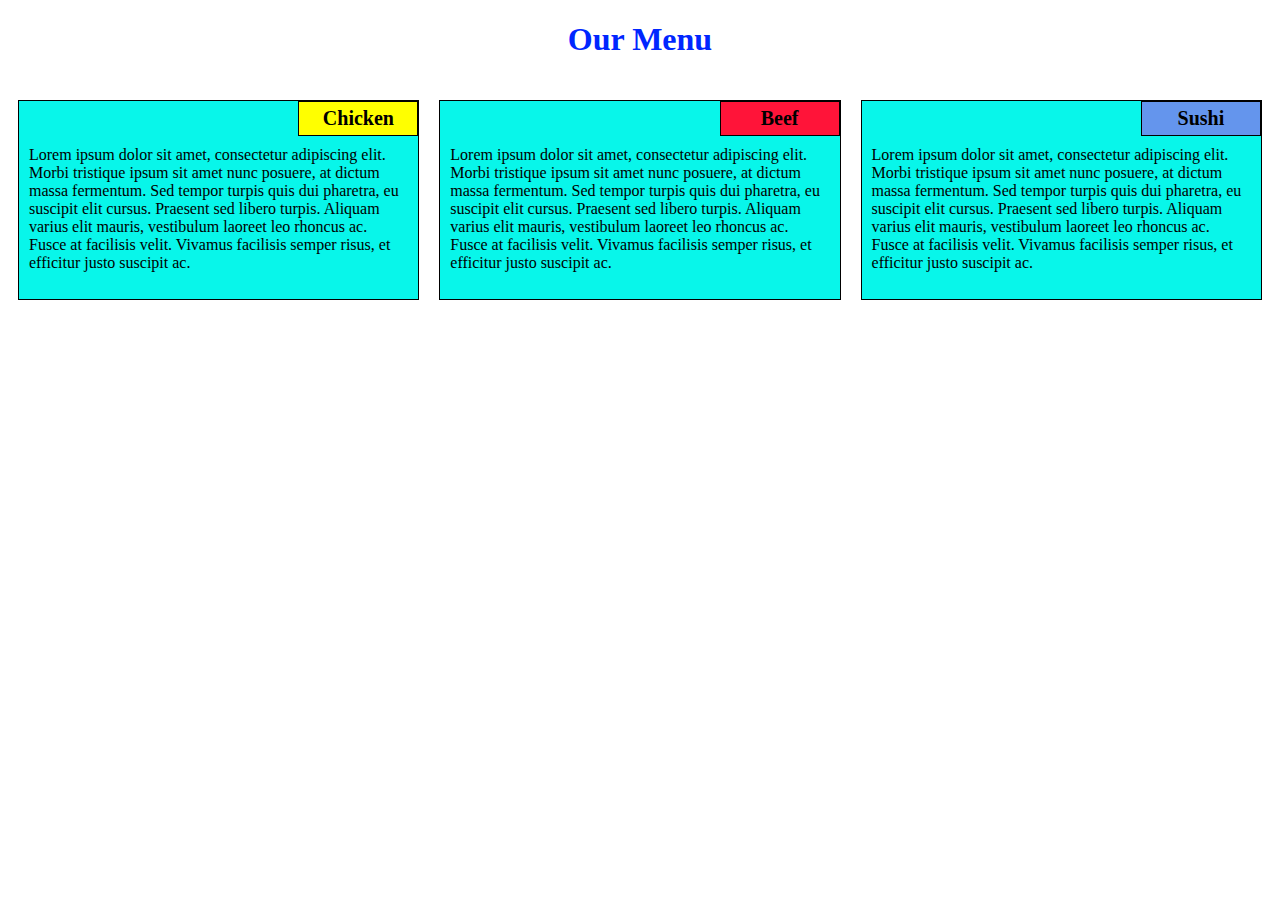
<file: index.html>
<!DOCTYPE html>
<html>
<head>
	<meta charset="utf-8">

	<meta name="viewport" content="width=device-width, initial-scale=1">

	<link rel="stylesheet" type="text/css" href="css/styles.css">
	
	<title>Module 2 Solution</title>
</head>
<body>
	<h1>Our Menu</h1>
	<div class="row">
	<div class="container col-lg-4 col-md-6 col-sm-12">
		<section>
		<div id="chicken">
			Chicken
		</div>
		<p>
			Lorem ipsum dolor sit amet, consectetur adipiscing elit. Morbi tristique ipsum sit amet nunc posuere, at dictum massa fermentum. Sed tempor turpis quis dui pharetra, eu suscipit elit cursus. Praesent sed libero turpis. Aliquam varius elit mauris, vestibulum laoreet leo rhoncus ac. Fusce at facilisis velit. Vivamus facilisis semper risus, et efficitur justo suscipit ac. 
		</p>
		</section>
	</div>
	<div class="container col-lg-4 col-md-6 col-sm-12">
		<section>
		<div id="beef">
			Beef
		</div>
		<p>
			Lorem ipsum dolor sit amet, consectetur adipiscing elit. Morbi tristique ipsum sit amet nunc posuere, at dictum massa fermentum. Sed tempor turpis quis dui pharetra, eu suscipit elit cursus. Praesent sed libero turpis. Aliquam varius elit mauris, vestibulum laoreet leo rhoncus ac. Fusce at facilisis velit. Vivamus facilisis semper risus, et efficitur justo suscipit ac. 
		</p>
		</section>
	</div>
	<div class="container col-lg-4 col-md-12 col-sm-12">
		<section>
		<div id="sushi">
			Sushi
		</div>
		<p>
			Lorem ipsum dolor sit amet, consectetur adipiscing elit. Morbi tristique ipsum sit amet nunc posuere, at dictum massa fermentum. Sed tempor turpis quis dui pharetra, eu suscipit elit cursus. Praesent sed libero turpis. Aliquam varius elit mauris, vestibulum laoreet leo rhoncus ac. Fusce at facilisis velit. Vivamus facilisis semper risus, et efficitur justo suscipit ac. 
		</p>
		</section>
	</div>
	</div>
</body>
</html>
</file>
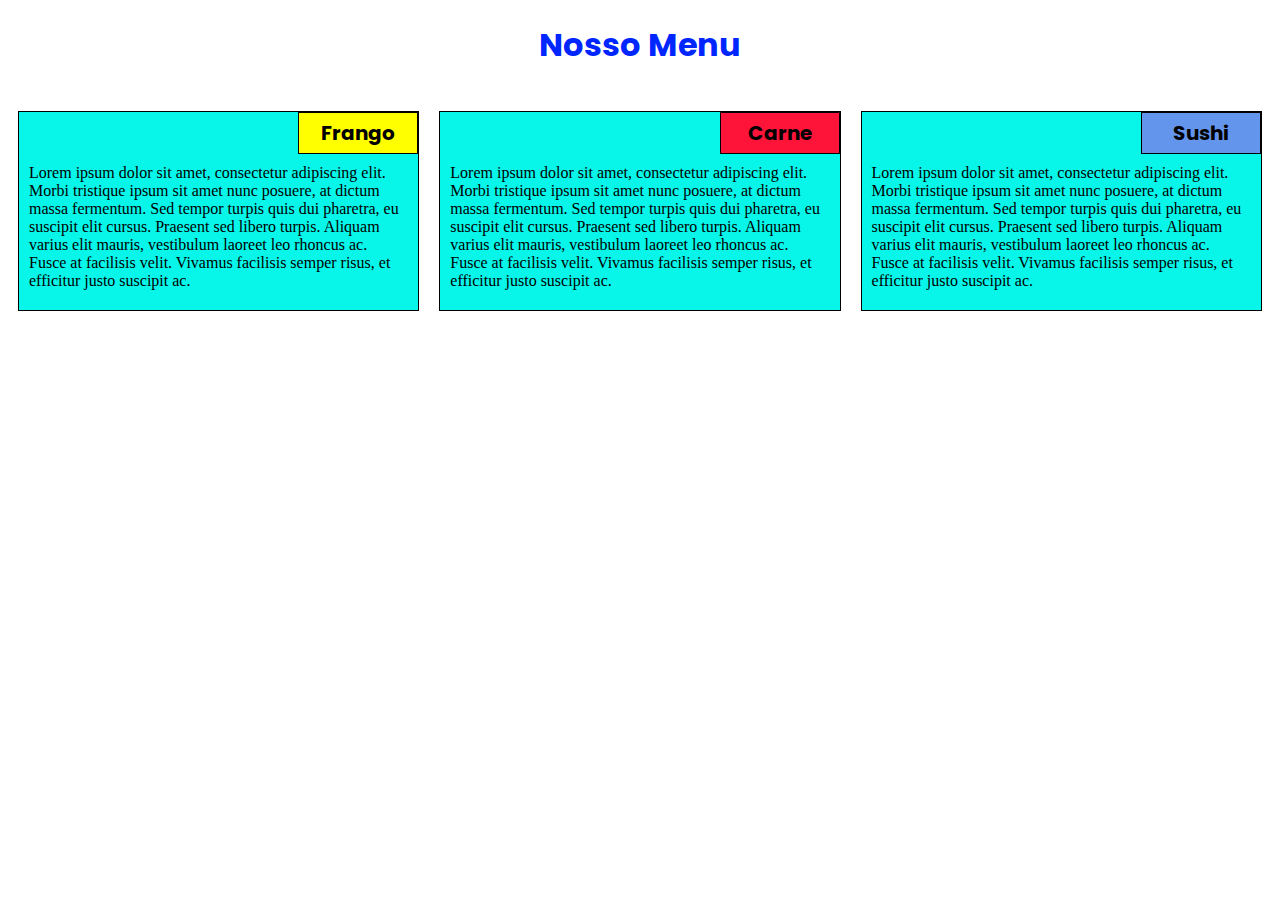
<file: index.html.html>
<!DOCTYPE html>
<html>
<head>
	<meta charset="utf-8">

	<meta name="viewport" content="width=device-width, initial-scale=1">

	<link rel="stylesheet" type="text/css" href="css/styles.css">
	
	<link rel="preconnect" href="https://fonts.googleapis.com">
	<link rel="preconnect" href="https://fonts.gstatic.com" crossorigin>
	<link rel="preconnect" href="https://fonts.googleapis.com">
	<link rel="preconnect" href="https://fonts.gstatic.com" crossorigin>
	<link href="https://fonts.googleapis.com/css2?family=Cormorant+SC:wght@300;400;500;600;700&family=Poppins:ital,wght@0,600;0,900;1,400;1,900&display=swap" rel="stylesheet">
	<title>Solução do módulo 2</title>
</head>
<body>
	<h1>Nosso Menu</h1>
	<div class="row">
	<div class="container col-lg-4 col-md-6 col-sm-12">
		<section>
		<div id="chicken">
			Frango
		</div>
		<p>
			Lorem ipsum dolor sit amet, consectetur adipiscing elit. Morbi tristique ipsum sit amet nunc posuere, at dictum massa fermentum. Sed tempor turpis quis dui pharetra, eu suscipit elit cursus. Praesent sed libero turpis. Aliquam varius elit mauris, vestibulum laoreet leo rhoncus ac. Fusce at facilisis velit. Vivamus facilisis semper risus, et efficitur justo suscipit ac. 
		</p>
		</section>
	</div>
	<div class="container col-lg-4 col-md-6 col-sm-12">
		<section>
		<div id="beef">
			Carne
		</div>
		<p>
			Lorem ipsum dolor sit amet, consectetur adipiscing elit. Morbi tristique ipsum sit amet nunc posuere, at dictum massa fermentum. Sed tempor turpis quis dui pharetra, eu suscipit elit cursus. Praesent sed libero turpis. Aliquam varius elit mauris, vestibulum laoreet leo rhoncus ac. Fusce at facilisis velit. Vivamus facilisis semper risus, et efficitur justo suscipit ac. 
		</p>
		</section>
	</div>
	<div class="container col-lg-4 col-md-12 col-sm-12">
		<section>
		<div id="sushi">
			Sushi
		</div>
		<p>
			Lorem ipsum dolor sit amet, consectetur adipiscing elit. Morbi tristique ipsum sit amet nunc posuere, at dictum massa fermentum. Sed tempor turpis quis dui pharetra, eu suscipit elit cursus. Praesent sed libero turpis. Aliquam varius elit mauris, vestibulum laoreet leo rhoncus ac. Fusce at facilisis velit. Vivamus facilisis semper risus, et efficitur justo suscipit ac. 
		</p>
		</section>
	</div>
	</div>
</body>
</html>
</file>
<file: css/styles.css>
/* Base Styles */

* {
	box-sizing: border-box;
}

h1 {
	font-family:'Poppins', black;
	color: #0026FF;
	text-align: center;
}

body {
	background-image: url(https://img.freepik.com/fotos-premium/conjunto-de-carne-crua-fresca-e-peixe-em-caixas-plasticas-vitela-bife-de-salmao-frango-porco-banner-para-o-supermercado-em-um-fundo-escuro-comida-organica_187166-3985.jpg?w=2000);
  #08F6EAFF	background-color: #FEF5CA;

}

p {
	padding: 10px;
	margin: 0;
}

.container {
	border: none;
	margin-left: auto;
	margin-right: auto;
	margin-top: 10px;
	margin-bottom: 10px;
	padding: 10px;
}

section {
	border:	1px solid black;
	background-color: #08F6EA;
	width: 100%;
	height: 200px;
	font-family: Poppins, initial;
	color: black;
	position: relative;
	overflow: auto;
}

#chicken {
	border: 1px solid black;
	text-align: center;
	width: 30%;
	margin-left: 70%;
	font-family: Poppins, black;
	font-weight: bold;
	font-size: 125%;
	margin-bottom: 0;
	margin-top: 0;
	padding: 5px;
	background-color: #FFFF00;
}

#beef {
	border: 1px solid black;
	text-align: center;
	width: 30%;
	margin-left: 70%;
	font-family: Poppins, black;
	font-weight: bold;
	font-size: 125%;
	margin-bottom: 0;
	margin-top: 0;
	padding: 5px;
	background-color: #FF1439;
}

#sushi {
	border: 1px solid black;
	text-align: center;
	width: 30%;
	margin-left: 70%;
	font-family: Poppins, black;
	font-weight: bold;
	font-size: 125%;
	margin-bottom: 0;
	margin-top: 0;
	background-color: #6495ED;
	color: black;
	padding: 5px;
}

.row {
  width: 100%;
}

/* Desktop view */

@media (min-width: 992px) {
  .col-lg-1, .col-lg-2, .col-lg-3, .col-lg-4, .col-lg-5, .col-lg-6, .col-lg-7, .col-lg-8, .col-lg-9, .col-lg-10, .col-lg-11, .col-lg-12 {
    float: left;
  }

  .col-lg-1 {
    width: 8.33%;
  }
  .col-lg-2 {
    width: 16.66%;
  }
  .col-lg-3 {
    width: 25%;
  }
  .col-lg-4 {
    width: 33.33%;
  }
  .col-lg-5 {
    width: 41.66%;
  }
  .col-lg-6 {
    width: 50%;
  }
  .col-lg-7 {
    width: 58.33%;
  }
  .col-lg-8 {
    width: 66.66%;
  }
  .col-lg-9 {
    width: 74.99%;
  }
  .col-lg-10 {
    width: 83.33%;
  }
  .col-lg-11 {
    width: 91.66%;
  }
  .col-lg-12 {
    width: 100%;
  }

}

/* Tablet view */

@media (min-width: 768px) and (max-width: 991px) {
  .col-md-1, .col-md-2, .col-md-3, .col-md-4, .col-md-5, .col-md-6, .col-md-7, .col-md-8, .col-md-9, .col-md-10, .col-md-11, .col-md-12 {
    float: left;
  }

  .col-md-1 {
    width: 8.33%;
  }
  .col-md-2 {
    width: 16.66%;
  }
  .col-md-3 {
    width: 25%;
  }
  .col-md-4 {
    width: 33.33%;
  }
  .col-md-5 {
    width: 41.66%;
  }
  .col-md-6 {
    width: 50%;
  }
  .col-md-7 {
    width: 58.33%;
  }
  .col-md-8 {
    width: 66.66%;
  }
  .col-md-9 {
    width: 74.99%;
  }
  .col-md-10 {
    width: 83.33%;
  }
  .col-md-11 {
    width: 91.66%;
  }
  .col-md-12 {
    width: 100%;
  }
}

/* Mobile view */

@media (max-width: 767px) {
  .col-sm-1, .col-sm-2, .col-sm-3, .col-sm-4, .col-sm-5, .col-sm-6, .col-sm-7, .col-sm-8, .col-sm-9, .col-sm-10, .col-sm-11, .col-sm-12 {
 	float: left;
  }

  .col-sm-1 {
    width: 8.33%;
  }
  .col-sm-2 {
    width: 16.66%;
  }
  .col-sm-3 {
    width: 25%;
  }
  .col-sm-4 {
    width: 33.33%;
  }
  .col-sm-5 {
    width: 41.66%;
  }
  .col-sm-6 {
    width: 50%;
  }
  .col-sm-7 {
    width: 58.33%;
  }
  .col-sm-8 {
    width: 66.66%;
  }
  .col-sm-9 {
    width: 74.99%;
  }
  .col-sm-10 {
    width: 83.33%;
  }
  .col-sm-11 {
    width: 91.66%;
  }
  .col-sm-12 {
    width: 100%;
  }
}
</file>
